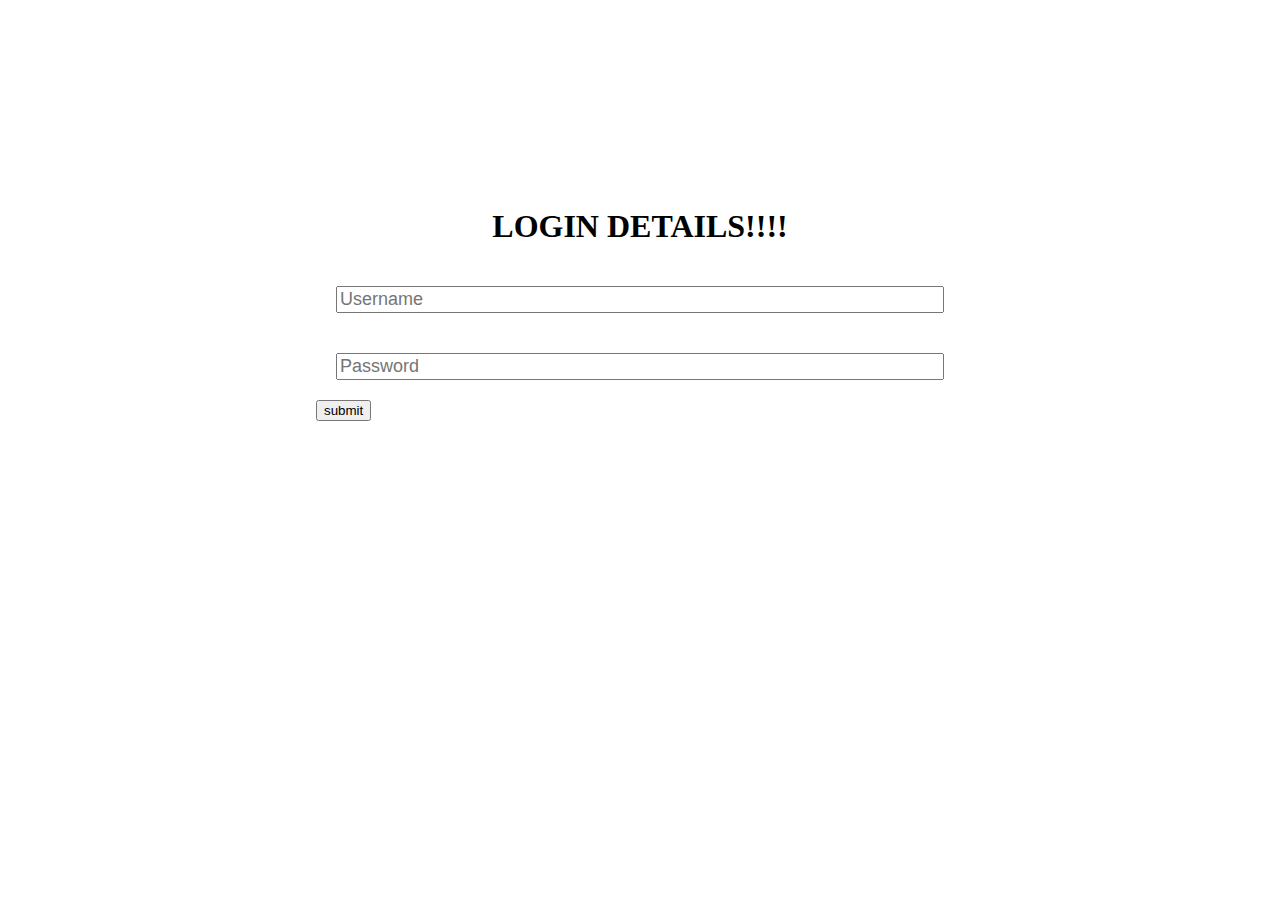
<file: templates/admin.html>
<!DOCTYPE html>
<html lang="en">
<head>
    <meta charset="UTF-8">
    <meta http-equiv="X-UA-Compatible" content="IE=edge">
    <meta name="viewport" content="width=device-width, initial-scale=1.0">
    <title>Admin Page</title>
    <style>
        body{
            display: flex;
            flex-direction: column;
            justify-content: center;
            align-items: center;
        }
        h1{
            margin-top: 200px;
        }
        input{
            font-size: large;
            width:600px;
            margin: 20px;
        }

    </style>
</head>
<body>
    <h1>LOGIN DETAILS!!!!</h1>

    <form action="" method="POST">
        <div>
            <input type="text" placeholder="Username" name="username">
        </div>
        <div>
            <input type="password" placeholder="Password" name="password">
        </div>
        <button type="submit">submit</button>
    </form>
    
</body>
</html>
</file>
